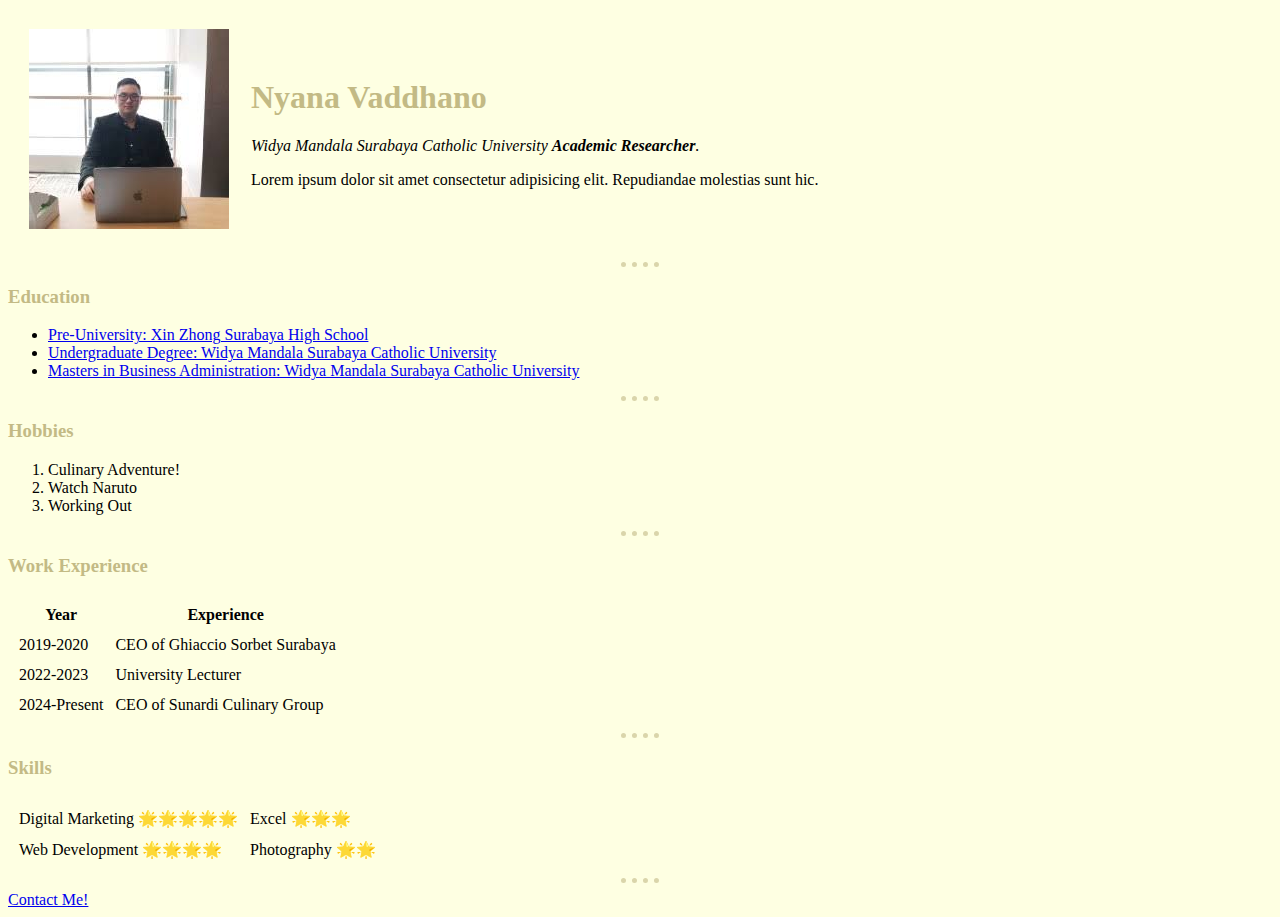
<file: index.html>
<!DOCTYPE html>
<html lang="en">

<head>
    <meta charset="UTF-8">
    <meta http-equiv="X-UA-Compatible" content="IE=edge">
    <meta name="viewport" content="width=device-width, initial-scale=1.0">
    <link rel="stylesheet" href="css/style.css">
    <title>Nyanav's Personal Site</title>
</head>

<body>
    <table cellspacing="20">
        <tr>
            <td><img src="[data-uri]"
        alt="Nyana Vaddhano's Profile Picture"></td>
            <td><h1>Nyana Vaddhano</h1>
                <p><em>Widya Mandala Surabaya Catholic University <strong>Academic Researcher</strong>.</em></p>
                <p>Lorem ipsum dolor sit amet consectetur adipisicing elit. Repudiandae molestias sunt hic.</p></td>
        </tr>
    </table>
    <hr>
    <h3>Education</h3>
    <ul>
        <li><a href="https://xinzhong.sch.id/">Pre-University: Xin Zhong Surabaya High School</a></li>
        <li><a href="https://ukwms.ac.id/">Undergraduate Degree: Widya Mandala Surabaya Catholic University</a></li>
        <li><a href="https://pasca.wima.ac.id/">Masters in Business Administration: Widya Mandala Surabaya Catholic
                University</a></li>
    </ul>
    <hr>
    <h3>Hobbies</h3>
    <ol>
        <li>Culinary Adventure!</li>
        <li>Watch Naruto</li>
        <li>Working Out</li>
    </ol>
    <hr>
    <h3>Work Experience</h3>
    <table cellspacing="10">
        <thead>
            <th>Year</th>
            <th>Experience</th>
        </thead>
        <tbody>
            <tr>
                <td>2019-2020</td>
                <td>CEO of Ghiaccio Sorbet Surabaya</td>
            </tr>
            <tr>
                <td>2022-2023</td>
                <td>University Lecturer</td>
            </tr>
            <tr>
                <td>2024-Present</td>
                <td>CEO of Sunardi Culinary Group</td>
            </tr>
        </tbody>
    </table>
    <hr>
    <h3>Skills</h3>
    <table cellspacing="10">
        <tr>
            <td>Digital Marketing 🌟🌟🌟🌟🌟</td>
            <td>Excel 🌟🌟🌟</td>
        </tr>
        <tr>
            <td>Web Development 🌟🌟🌟🌟</td>
            <td>Photography 🌟🌟</td>
        </tr>
    </table>
    <hr>
    <a href="contact.html">Contact Me!</a>
</body>

</html>
</file>
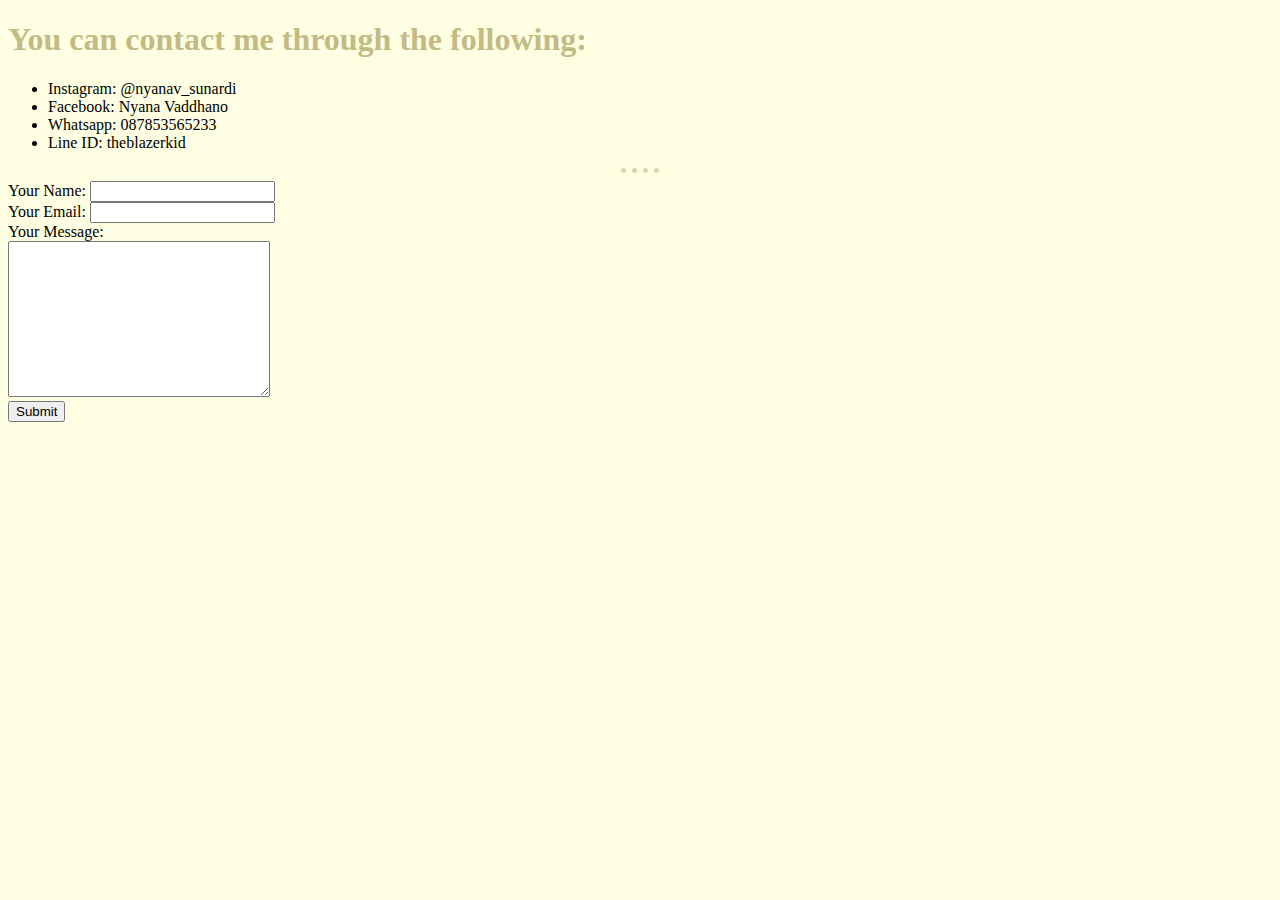
<file: contact.html>
<!DOCTYPE html>
<html lang="en">

<head>
    <meta charset="UTF-8">
    <meta http-equiv="X-UA-Compatible" content="IE=edge">
    <meta name="viewport" content="width=device-width, initial-scale=1.0">
    <link rel="stylesheet" href="css/style.css">
    <title>Nyanav's Contacts</title>
</head>

<body>
    <h1>You can <strong>contact</strong> me through the following:</h1>
    <ul>
        <li>Instagram: @nyanav_sunardi</li>
        <li>Facebook: Nyana Vaddhano</li>
        <li>Whatsapp: 087853565233</li>
        <li>Line ID: theblazerkid</li>
    </ul>
    <hr>
    <form action="mailto:nyanavaddhano95@gmail.com" method="post" enctype="text/plain">
        <label for="yourName">Your Name:</label>
        <input name="yourName" type="text"><br>
        <label for="yourEmail">Your Email:</label>
        <input name="yourEmail" type="email"><br>
        <label for="yourMessage">Your Message:</label><br>
        <textarea name="yourMessage" cols="30" rows="10"></textarea><br>
        <input type="submit">

    </form>





</body>

</html>
</file>
<file: css/style.css>
@import url('https://fonts.googleapis.com/css2?family=Allison&display=swap');

body {
    background-color: #FEFFE2;
}

hr{
    border-style: dotted none none;
    border-width: 5px;
    border-color: #DAD5AB;
    width: 3%
}

h1,h3{
    color: #C3BA85;
}
</file>
